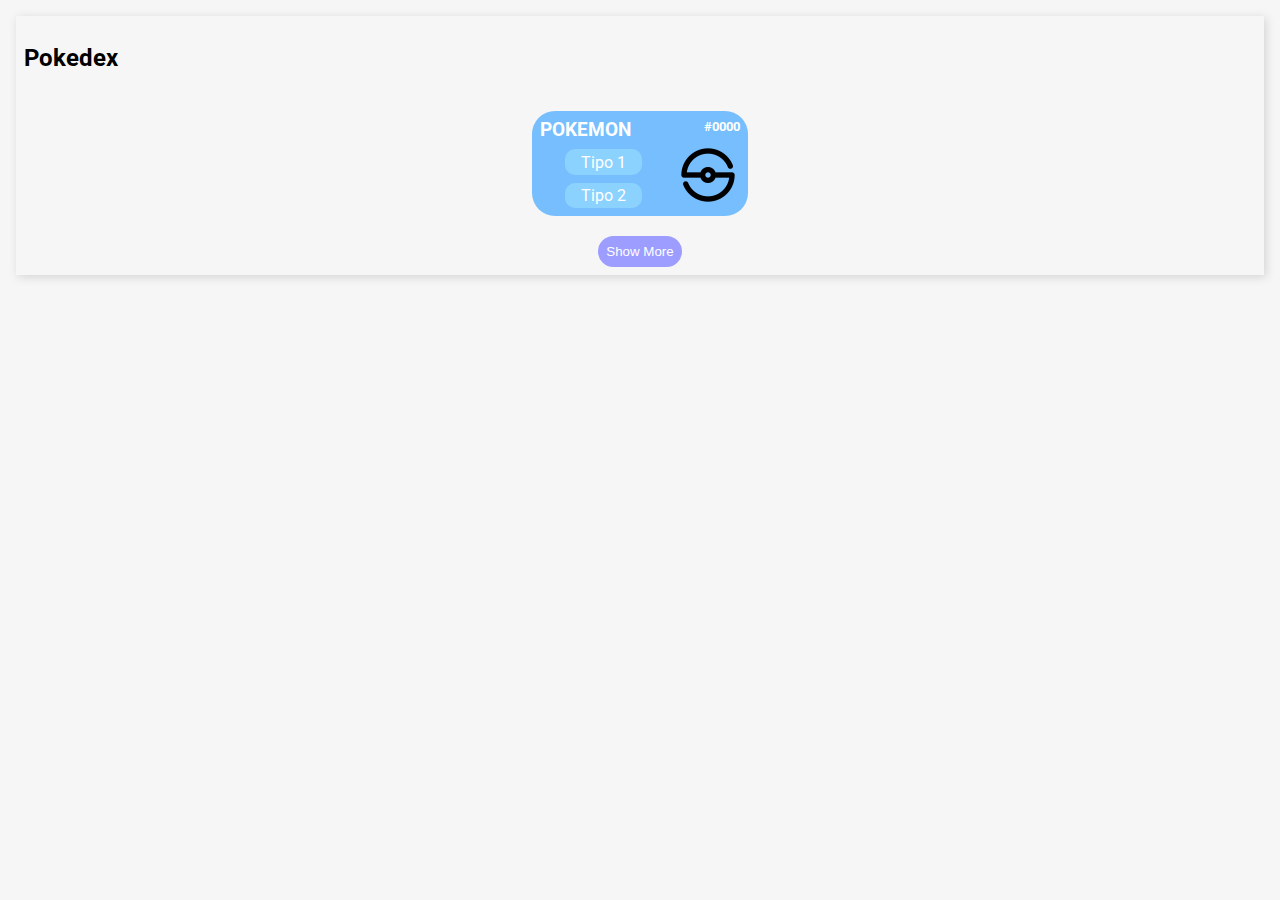
<file: index.html>
<html lang="pt">
<head>
    <meta charset="UTF-8">
   
    <meta name="viewport" content="width=device-width, initial-scale=1.0">
    <title>Document</title>
    <link rel="stylesheet" href="style.css">
    <link rel="stylesheet" href="assets/styles/color_styles.css">
</head>
<body> 
   
    <div class="pokedex">
        <h2>Pokedex</h2>
        <div class="pokemons-list" id="poke-list">
            <div class="pokemon-data water">
                <div class="title-data">
                    <h3>POKEMON</h3>
                    <h4>#0000</h4>
                </div>
                <div class="row-data">
                    <ul>
                        <li class="waterType">Tipo 1</li>
                        <li class="waterType">Tipo 2</li>
                    </ul>
                    <img src="assets/img/pokemon-1.png" alt="" class="logo-pokemon">
                </div>
            </div>
        </div>
        <div class="button-container">
            <button type="button" id="show-more">
                Show More
            </button>
        </div>
        
    </div>
    <script src="assets/helpers/helpers.js"></script>
    <script src="api/pokeApi.js"></script>
    <script src="models/pokemon_data.js"></script>
    <script type = "module" src= "main.js"></script>
</body>
</html>
</file>
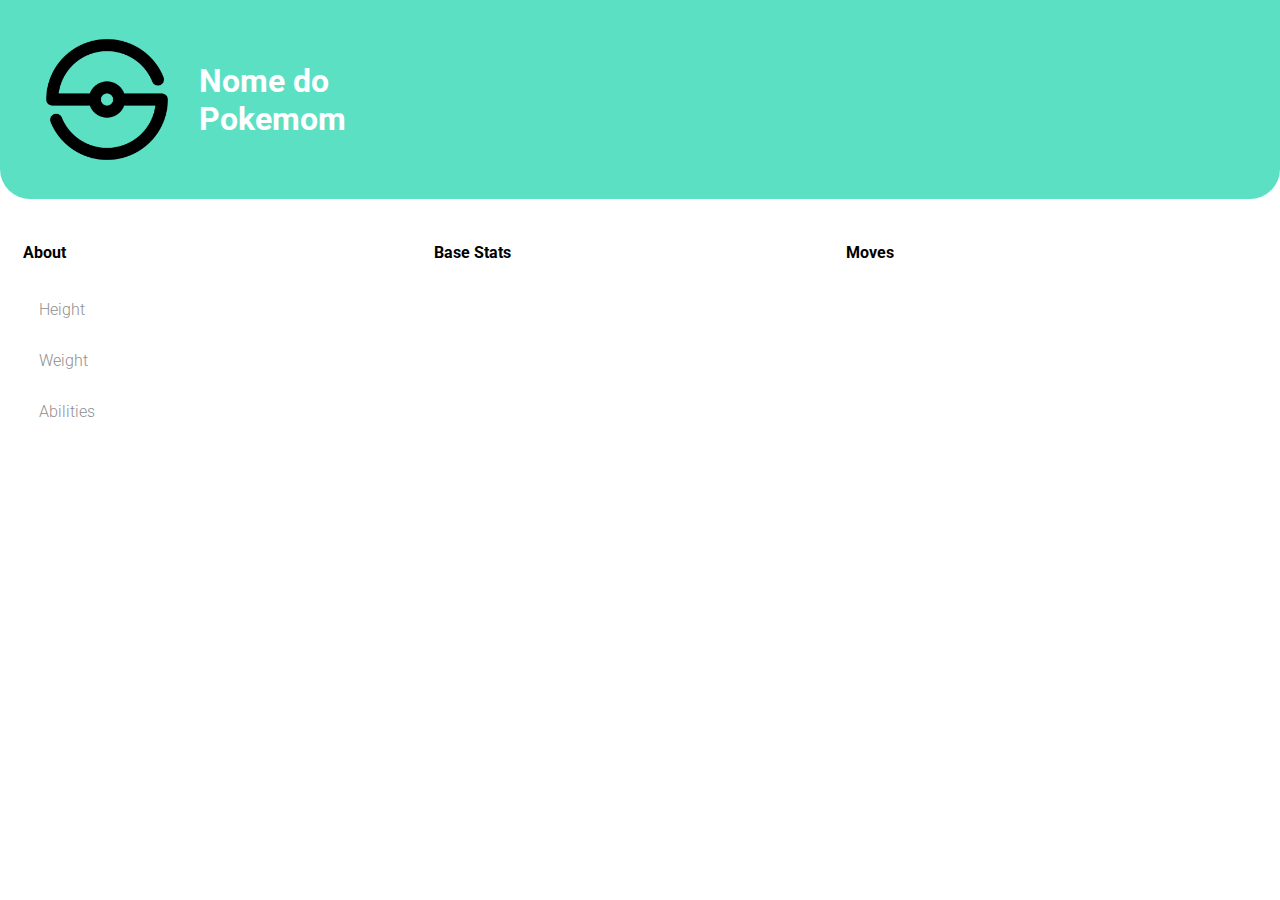
<file: pages/pokeDetails.html>
<html lang="pt">
<head>
    <meta charset="UTF-8">
    <meta http-equiv="X-UA-Compatible" content="IE=edge">
    <meta name="viewport" content="width=device-width, initial-scale=1.0">
    <title>PokeDetails</title>
    <link rel="stylesheet" href="pokeDetails.css">
    <link rel="stylesheet" href="../assets/styles/color_styles.css">
</head>
<body>
    <header>
        <img src="../assets/img/pokemon-1.png" alt="" class="img-header">
        <div id="header-text-container">
            <h2 id="pokemon-headerText">Nome do Pokemom</h2>
            <ul>
                <li><span></span></li>
                <li><span></span></li>
            </ul>
        </div>
    </header>
    <div class="data-container">
        <div class="data-container-item">
            <h4>About</h4>
            <ul>
                <li class="base-stats-data-about">
                    <span>Height</span>
                </li>
                <li class="base-stats-data-about">
                    <span>Weight</span>
                    <span></span>
                </li>
                <li class="base-stats-data-about">
                    <span>Abilities</span>
                    <span></span>
                </li>
            </ul>
        </div>
        <div class="data-container-item">
            <h4>Base Stats</h4>
            <ul class="base-stats-data-base">
                
            </ul>
        </div>
        <div class="data-container-item">
            <h4>Moves</h4>
            <ul class="base-stats-data-moves">
               
            </ul>
        </div>

    </div>
    <script src="../assets/helpers/helpers.js"></script>
    <script src="../api/pokeApi.js"></script>
    <script src="./pokeDetails.js"></script>
  
</body>
</html>
</file>
<file: style.css>
@import url('https://fonts.googleapis.com/css2?family=Roboto:ital,wght@0,100;0,300;1,100;1,300&display=swap');

body{
    margin: 0;
    padding: 0;
    font-family: 'Roboto', sans-serif;
    background-color: rgb(246,246,246);
}
/* IMG */
.logo-pokemon{
    width: 4rem;
    border-radius: 32px;
}

/* POKEDEX STYLING */
.pokedex{
    
    margin: 1rem;
    box-shadow: 2px 2px 9px rgb(211, 211, 211);   
    padding: 0.5rem;
    display: flex;
    flex-direction: column;
    
    flex-grow: 1;
   
}
.pokemons-list{
    margin: 0.5rem;
    display: flex;
    padding: 0.1rem;
    flex-direction: row;
    flex-wrap: wrap;
    justify-content: space-around;
    

}
.pokemon-data{
    display: flex;
    flex-direction: column;
    padding: .5rem;
    background-color: rgb(73,208,176);
    color: white;
    border-radius: 23px;
    min-width: 200px;
    max-width: 310px;
    margin: 10px 10px;
}
.pokemon-data:hover{
    box-shadow: 3px 3px 5px #c2c2c2;
}
/*PERSONALIZAÇÃO VARIAVEL */

/*============================================*/

.button-container{
    display: flex;
    justify-content: center;
    
}

#show-more{
    border: none;
    padding: 0.5rem;
    border-radius: 32px;
    background-color: rgb(157, 157, 255);
    color: white;

}
#show-more:hover{
    background-color: rgb(177, 177, 250);
    
}



.pokemon-data h3{
    margin: 0;
}
.title-data{
    display: flex;
    justify-content: space-between;
}
.title-data h4 {
    margin: 0px;
    font-size: 13px;
}
.pokemon-data ul{
    list-style: none;
    
    margin: 0 0 0 25px;
    padding: 0;

}
.pokemon-data li{
    margin-top: 0.5rem;
    border-radius: 10px;
    padding: .2rem 1rem;

}

.pokemon-data .row-data{
    display: flex;
    align-items: center;
    justify-content: space-between;
    
}
</file>
<file: assets/styles/color_styles.css>
.blackType{
    color: rgb(48, 48, 48);
}
.Grass{
    background-color: rgb(73,208,176);
}
.GrassType{
    background-color: rgb(92,224,196);
}
.Fire{
    background-color: rgb(252,108,109);
}
.FireType{
    background-color: rgb(255, 173, 173);
}
.Water{
    background-color: rgb(118,190,254);
}
.WaterType{
    background-color: rgb(140,210,255);
}
.Normal {
    background-color: #a6a877;
}
.NormalType {
    background-color: #cdcf92;
}
.Electric {
    background-color: #f7cf2e;
}
.ElectricType{
    background-color: #ffe26f;
}
.Ice {
    background-color: #98d5d7;
}
.IceType {
    background-color: #b0f2f5;
}
.Ground {
    background-color: #dfbf69;
}
.GroundType {
    background-color: #ffe291;
}
.FlyingType {
    background-color: #cbb9fd;
}

.Flying {
    background-color: #a98ff0;
}

.Poison {
    background-color: #a040a0;
}
.PoisonType{
    background-color: #d75fd7;
}

.Fighting {
    background-color: #bf3029;
}

.Psychic {
    background-color: #f65687;
}

.Dark {
    background-color: #725847;
}

.FightingType {
    background-color: #eb8bab;
}

.PsychicType {
    background-color: #c14d70;
}

.DarkType {
    background-color: #725847;
}


.Rock {
    background-color: #b8a137;
}

.Bug {
    background-color: #a8b720;
}

.Ghost {
    background-color: #6e5896;
}

.Steel {
    background-color: #b9b7cf;
}

.Dragon {
    background-color: #6f38f6;
}

.Fairy {
    background-color: #f9aec7;
}
.RockType {
    background-color: #998529;
}

.BugType {
    background-color:#bac933;
}

.GhostType {
    background-color: #6e5896;
}

.SteelType {
    background-color: #b9b7cf;
}

.DragonType {
    background-color: #6f38f6;
}

.FairyType {
    background-color: #eb8bab;
}
</file>
<file: pages/pokeDetails.css>
@import url('https://fonts.googleapis.com/css2?family=Roboto:ital,wght@0,100;0,300;1,100;1,300&display=swap');

body{
    margin: 0;
    padding: 0;
    font-family: 'Roboto', sans-serif;
    
}
.img-header{
    width: 15rem;
    padding: 2px;
    border-radius: 50%;
}
#header-text-container{
    
    width: 100%;
    display: flex;
    justify-content: space-evenly;
    align-content: center;
}
#header-text-container ul{
    list-style: none;
}
#header-text-container ul li{
    margin-bottom: 9px;
    border-radius: 24px;
    padding: 3px 5px;
    min-width: 80px
    
}
header{
    padding-top: 1rem;
    display: flex;
    flex-direction: column;
    align-items: center;
    min-width: 393px;
    background-color:rgb(92,224,196);
    color: white;
    border-radius: 0px 0px 30px 30px ;
}
.data-container{
    display: flex;
    flex-direction: column;    
    align-items: center;
    font-size: 1.5rem;
    padding: 0 0.5rem;
    min-width: 380px;
    
   
}
.data-container .data-container-item{
    width: 100%;
}

.data-container .data-container-item ul{
    list-style: none;
    display: flex;
    flex-direction: column;
    justify-content: left;
    color:rgb(143, 143, 143);
    font-weight: 300;
    padding: 0 1rem;
    
}
.data-container-item ul li{
    margin: 1rem 0;
    display: flex;
    justify-content: space-between;

}
.base-stats-data-moves{
    display: flex !important;
    flex-direction: row !important;
    flex-wrap: wrap;
    justify-content: space-around!important;
}
.base-stats-data-moves li{
    margin: 2px 5px !important;
}




/* RESPONSIVIDADE */


@media only screen and (min-width:700px){

    header{
        padding: 2rem;
        flex-direction: row;
    }
    .img-header{
        width: 25rem;
    }
    #header-text-container{
        flex-direction: column;
        align-items: center;
    }
    #header-text-container h2{
        font-size: 3rem;
    }
    #header-text-container ul{
        display: flex;
    
        width: 100%;
        height: 100%;
        justify-content: center;
    }
    #header-text-container ul li{
        height: 9rem;
        border-radius: 100%;
        margin: 5px;
        font-size: 2.5rem;
        width: 9rem;
        

        

    }
    #header-text-container ul li span{
        position: relative;
        left: 0.9rem;
        top: 3rem;
    }

}
@media only screen and (min-width:1000px){
    header{
        height: 15%;

    }
    .img-header{
        width: 12%;
    }
    #header-text-container{
        flex-direction: row;
    }
    #header-text-container h2{
        font-size: 2rem;
        margin-left: 17px;
    }
    .data-container{
        flex-direction: row;
        align-items: flex-start;
        align-content: center;
        padding: 23px;
        font-size: 1rem;
    }
    #header-text-container ul li{
        margin: 0px 5rem;
        font-size: 1.5rem;
        height: 5rem;
        width: 5rem;
    }
    #header-text-container ul li span{
        position: relative;
        left: 0.9rem;
        top: 1.6rem
    }


}
</file>
